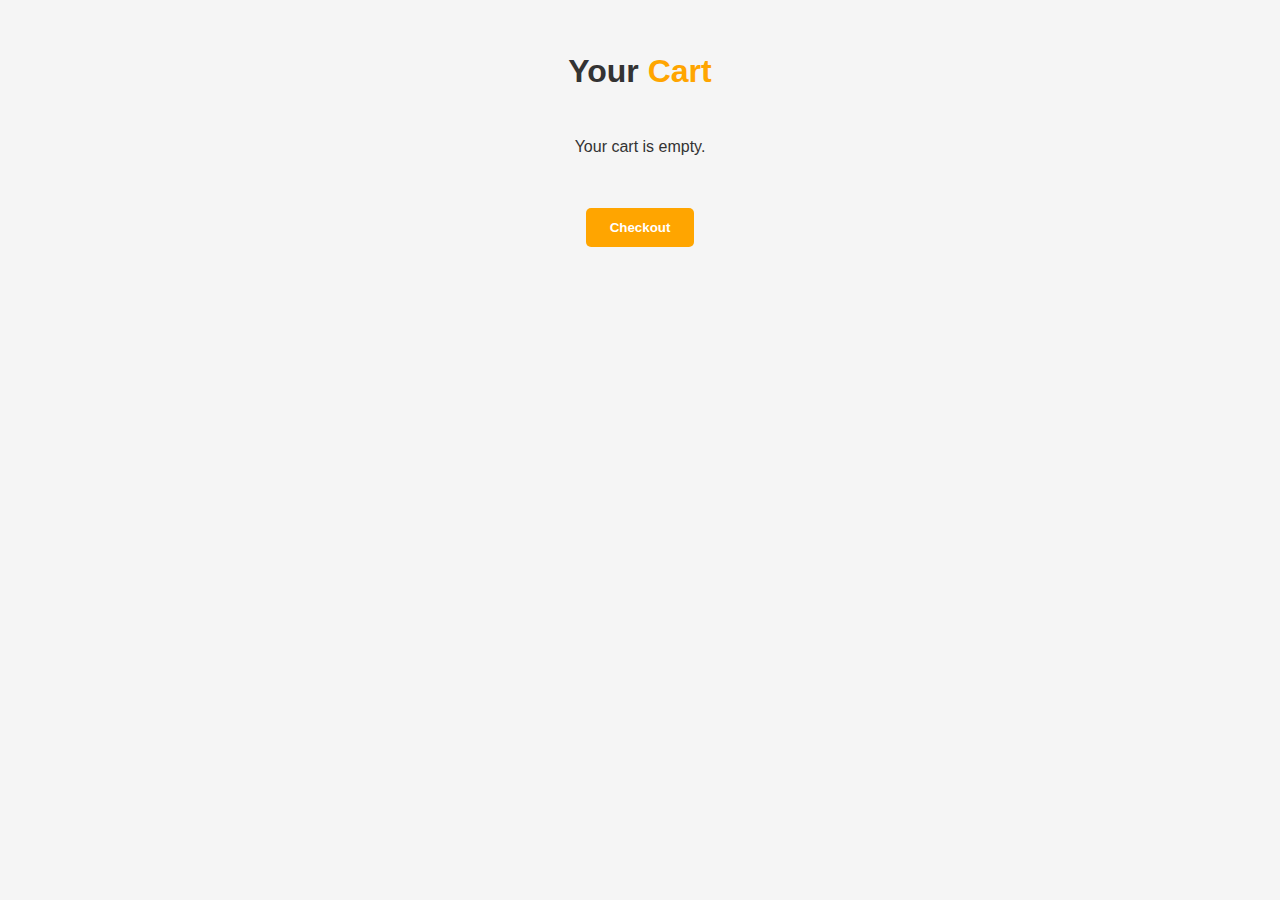
<file: cart.html>
<!DOCTYPE html>
<html lang="en">
<head>
  <meta charset="UTF-8" />
  <meta name="viewport" content="width=device-width, initial-scale=1.0" />
  <title>Your Cart</title>
  <link rel="stylesheet" href="cart.css" />
</head>
<body>
  <section class="cart-section">
    <h1>Your <span class="highlight">Cart</span></h1>
    <div id="cart-container"></div>
    <h2 id="total"></h2>
    <button onclick="checkout()">Checkout</button>
  </section>

  <script src="cart.js"></script>
</body>
</html>
</file>
<file: cart.css>
body {
    margin: 0;
    font-family: 'Segoe UI', sans-serif;
    background: #f5f5f5;
    padding: 2rem;
    color: #333;
  }
  
  .cart-section {
    max-width: 800px;
    margin: auto;
    text-align: center;
  }
  
  .highlight {
    color: orange;
  }
  
  #cart-container {
    margin-top: 2rem;
    display: flex;
    flex-direction: column;
    gap: 1rem;
  }
  
  .cart-item {
    display: flex;
    justify-content: space-between;
    padding: 1rem;
    background: white;
    border-radius: 10px;
    box-shadow: 0 0 10px rgba(0,0,0,0.05);
  }
  
  button {
    background: orange;
    color: white;
    border: none;
    padding: 0.75rem 1.5rem;
    border-radius: 5px;
    font-weight: bold;
    cursor: pointer;
    margin-top: 1rem;
  }
</file>
